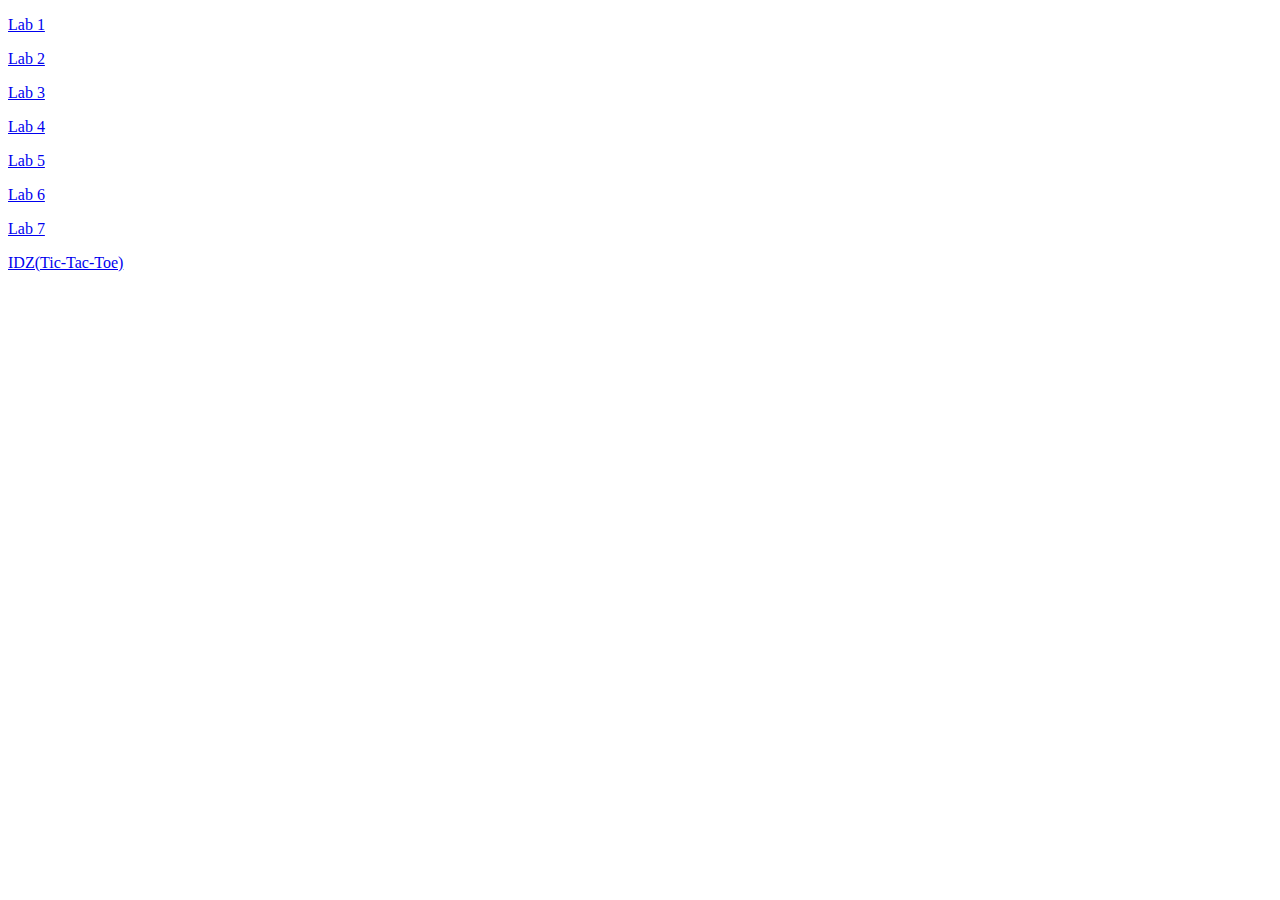
<file: index.html>
<!doctype html>
<html lang="en">
<head>
    <meta charset="UTF-8">
    <title>Main page</title>
</head>
<body>
<p><a href="lab1/lab1.html">Lab 1</a></p>
<p><a href="lab2/lab2.html">Lab 2</a></p>
<p><a href="lab3/lab3.html">Lab 3</a></p>
<p><a href="lab4/lab4.html">Lab 4</a></p>
<p><a href="lab5/lab5.php">Lab 5</a></p>
<p><a href="lab6/index.php">Lab 6</a></p>
<p><a href="lab7/lab7.php">Lab 7</a></p>
<p><a href="IDZ/index.html">IDZ(Tic-Tac-Toe)</a></p>
</body>
</html>
</file>
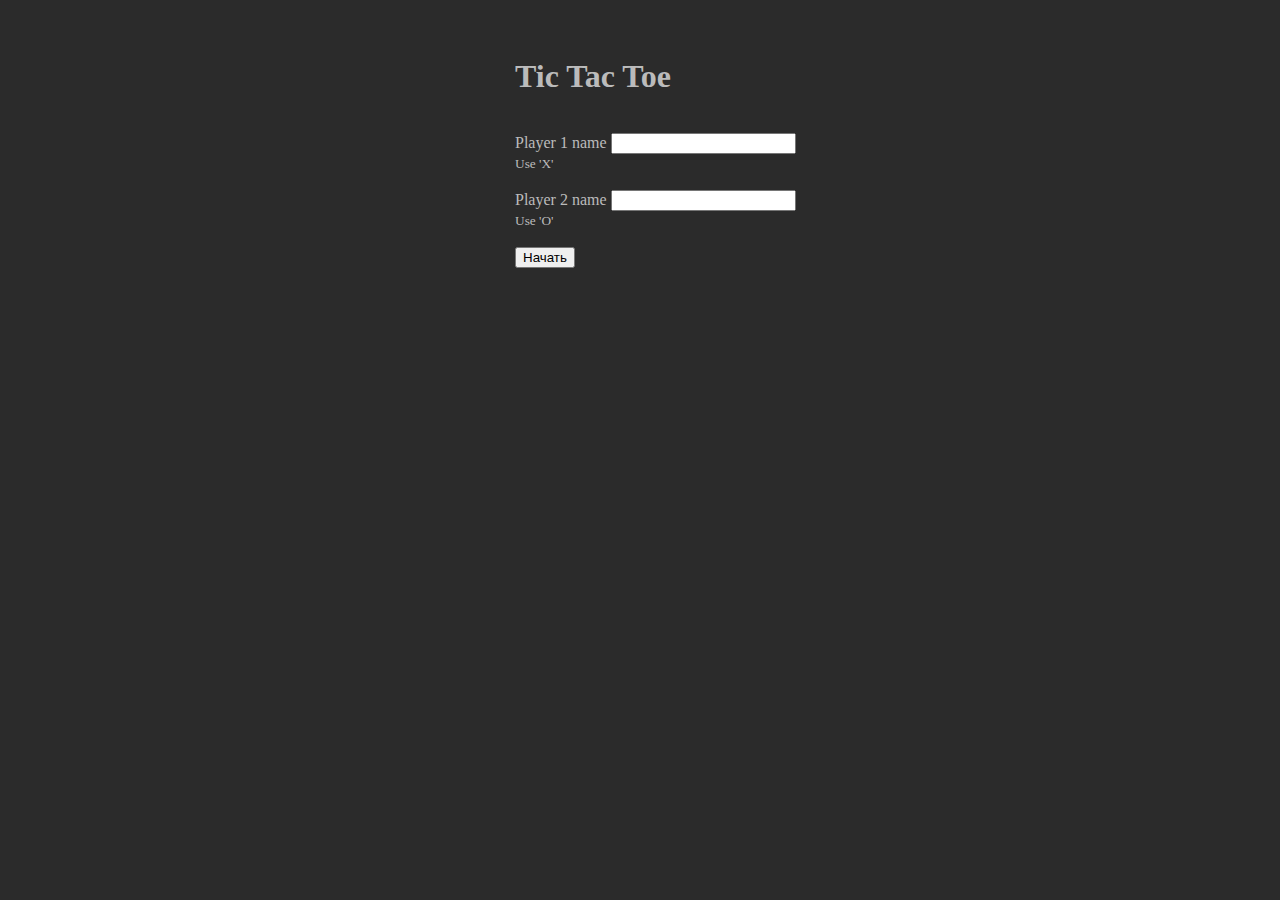
<file: IDZ/index.html>
﻿<!DOCTYPE html>
<html lang="en">
<head>
    <meta charset="UTF-8">
    <title>Tic Tac Toe</title>
    <link rel="stylesheet" href="style.css">
    <script src="https://code.jquery.com/jquery-3.4.1.js"></script>
    <script src="script.js"></script>
</head>
<body>
<h1 class="center-screen">Tic Tac Toe</h1>
<div id="player-info">
    <div>
        <label for="player-info-1">Player 1 name</label>
        <input type="text" id="player-info-1">
    </div>
    <small>Use 'X'</small>
    <br>
    <br>
    <div>
        <label for="player-info-2">Player 2 name</label>
        <input type="text" id="player-info-2">
    </div>
    <small>Use 'O'</small>
    <br>
    <br>
    <input type="button" id="start" value="Начать">
</div>
<div id="game" style="display: none;">
    <div class="container-left">
        <div class="row">
            <p>Step: <span id="player-name">1</span>(<span id="step">step</span>)</p>
        </div>
        <div class="row">
            <button class="game-field" id="00">'</button>
            <button class="game-field" id="01">'</button>
            <button class="game-field" id="02">'</button>
        </div>
        <div class="row">
            <button class="game-field" id="10">'</button>
            <button class="game-field" id="11">'</button>
            <button class="game-field" id="12">'</button>
        </div>
        <div class="row">
            <button class="game-field" id="20">'</button>
            <button class="game-field" id="21">'</button>
            <button class="game-field" id="22">'</button>
        </div>
    </div>
    <div class="container-right">
        <h2>Score</h2>
        <div id="player-1">
            Player 1(X):
            <p>
                <span id="player-1-name">player1</span> - <span id="player-1-score">0</span> point
            </p>
        </div>
        <div id="player-2">
            Player 2(O):
            <p>
                <span id="player-2-name">player2</span> - <span id="player-2-score">0</span> point
            </p>
        </div>
        <br>
        <input type="button" value="Change name" id="change_name">
    </div>
</div>
</body>
</html>
</file>
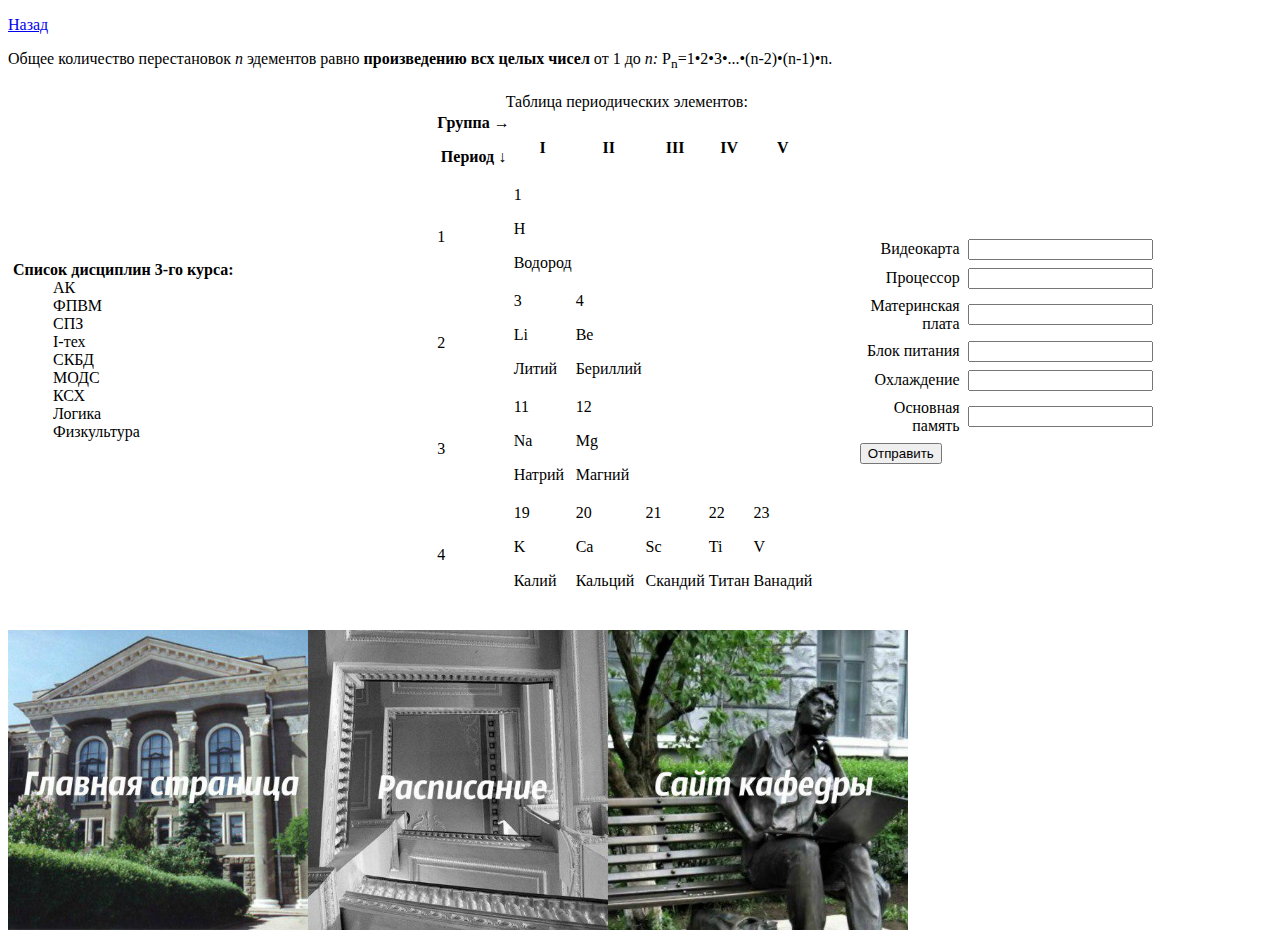
<file: lab1.html>
<!DOCTYPE html>
<html lang="en">
<head>
    <meta charset="UTF-8">
    <title>Lab 1</title>
</head>
<body>
<p><a href="index.html">Назад</a></p>
<p>Общее количество перестановок <i>n</i> эдементов равно <b>
    произведению всх целых чисел</b> от 1 до<i> n:</i> P<sub>n</sub>=1&bull;2&bull;3&bull;...&bull;(n-2)&bull;(n-1)&bull;n.
</p>
<table width="100%" cellpadding="5" cellspacing="0">
    <tr>
        <td width="30%">
            <dl>
                <dt><b>Список дисциплин 3-го курса:</b></dt>
                <dd>АК</dd>
                <dd>ФПВМ</dd>
                <dd>СПЗ</dd>
                <dd>I-тех</dd>
                <dd>СКБД</dd>
                <dd>МОДС</dd>
                <dd>КСХ</dd>
                <dd>Логика</dd>
                <dd>Физкультура</dd>
            </dl>
        </td>
        <td width="30%">
            <table>
                <caption>Таблица периодических элементов:</caption>
                <tr>
                    <th> Группа &rarr; <p>Период &darr;</p>
                    </th>
                    <th>I</th>
                    <th>II</th>
                    <th>III</th>
                    <th>IV</th>
                    <th>V</th>
                </tr>
                <tr>
                    <td>1</td>
                    <td>1
                        <p>H</p>
                        <p>Водород</p>
                    </td>
                    <td></td>
                    <td></td>
                    <td></td>
                    <td></td>
                    <td></td>
                </tr>
                <tr>
                    <td>2</td>
                    <td>3
                        <p>Li</p>
                        <p>Литий</p>
                    </td>
                    <td>4
                        <p>Be</p>
                        <p>Бериллий</p>
                    </td>
                    <td></td>
                    <td></td>
                    <td></td>
                    <td></td>
                </tr>
                <tr>
                    <td>3</td>
                    <td>11
                        <p>Na</p>
                        <p>Натрий</p>
                    </td>
                    <td>12
                        <p>Mg</p>
                        <p>Магний</p>
                    </td>
                    <td></td>
                    <td></td>
                    <td></td>
                    <td></td>
                </tr>
                <tr>
                    <td>4</td>
                    <td>19
                        <p>K</p>
                        <p>Калий</p>
                    </td>
                    <td>20
                        <p>Ca</p>
                        <p>Кальций</p>
                    </td>
                    <td>21
                        <p>Sc</p>
                        <p>Скандий</p>
                    </td>
                    <td>22
                        <p>Ti</p>
                        <p>Титан</p>
                    </td>
                    <td>23
                        <p>V</p>
                        <p>Ванадий</p>
                    </td>
                    <td></td>
                </tr>

            </table>
        </td>
        <td width="30%">
            <form method="get" action="http://google.com">
                <table width="100%" cellspacing="0" cellpadding="4">
                    <tr>
                        <td align="right" width="100">Видеокарта</td>
                        <td><input type="text" name="nickname" maxlength="50" size="20"></td>
                    </tr>
                    <tr>
                        <td align="right">Процессор</td>
                        <td><input type="text" name="lastname" maxlength="50" size="20"></td>
                    </tr>
                    <tr>
                        <td align="right">Материнская плата</td>
                        <td><input type="text" name="" maxlength="50" size="20"></td>
                    </tr>
                    <tr>
                        <td align="right">Блок питания</td>
                        <td><input type="text" name="power" maxlength="50" size="20"></td>
                    </tr>
                    <tr>
                        <td align="right">Охлаждение</td>
                        <td><input type="text" name="cooller" maxlength="50" size="20"></td>
                    </tr>
                    <tr>
                        <td align="right">Основная память</td>
                        <td><input type="text" name="memoty" maxlength="50" size="20"></td>
                    </tr>
                    <tr>
                        <td><input type="submit" value="Отправить"></td>
                    </tr>
                </table>
            </form>
        </td>
    </tr>
</table>
<p><img src="photo.jpg" width="900" height="300" usemap="#map"></p>
<map name="map">
    <area shape="rect" alt="главный сайт"
          coords="1,1, 300,300"
          href="http://nure.ua">
    <area shape="rect" alt="расписание"
          coords="301,1, 600,300" href="http://cist.nure.ua/ias/app/tt/f?p=778:2:3262994205998290::NO">
    <area shape="rect" alt="сайт кафедры"
          coords="601,1, 900,300"
          href="http://dec.nure.ua">
</map>
</body>
</html>
</file>
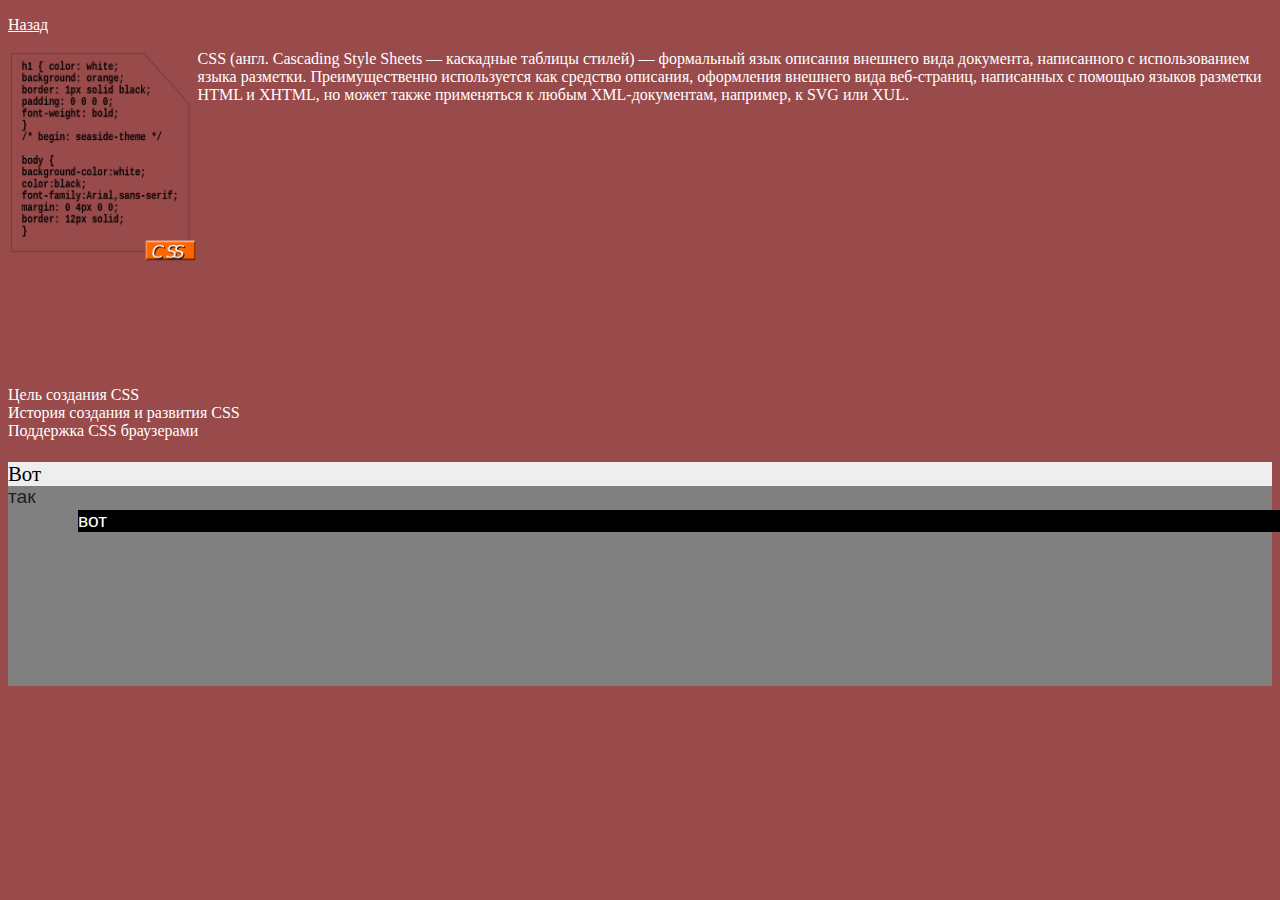
<file: lab2.html>
<!DOCTYPE html>
<html lang="en">

<head>
	<meta charset="UTF-8">
	<title>Lab 2</title>
	<link rel="stylesheet" type="text/css" href="lab2.css">
	<style type="text/css">
		.shrifty {
			font-size: 120%;
			font-family: Georgia, sans-serif;
			color: rgb(32, 32, 32);
			position: absolute;
		}
	</style>
</head>

<body>
	<p><a href="index.html">Назад</a></p>

	<p style="height: 320px; color: white;"><img src="svg.png" class="fig" width="15%" />

		CSS (англ. Cascading Style Sheets — каскадные таблицы стилей) — формальный язык описания внешнего вида
		документа, написанного с использованием языка разметки.

		Преимущественно используется как средство описания, оформления внешнего вида веб-страниц, написанных с помощью
		языков разметки HTML и XHTML, но может также применяться к любым XML-документам, например, к SVG или XUL.

	</p>

	<div class="spoiler">
		<label class="btn" for="spoiler1">Цель создания CSS</label>
		<input type="checkbox" id="spoiler1" />
		<div class="text">
			CSS используется создателями веб-страниц для задания цветов, шрифтов, расположения отдельных блоков и других
			аспектов представления внешнего вида этих веб-страниц. Основной целью разработки CSS являлось разделение
			описания логической структуры веб-страницы (которое производится с помощью HTML или других языков разметки)
			от описания внешнего вида этой веб-страницы (которое теперь производится с помощью формального языка CSS).
			Такое разделение может увеличить доступность документа, предоставить большую гибкость и возможность
			управления его представлением, а также уменьшить сложность и повторяемость в структурном содержимом. Кроме
			того, CSS позволяет представлять один и тот же документ в различных стилях или методах вывода, таких как
			экранное представление, печатное представление, чтение голосом (специальным голосовым браузером или
			программой чтения с экрана), или при выводе устройствами, использующими шрифт Брайля.
		</div>
	</div>
	<div class="spoiler">
		<label class="btn" for="spoiler2">История создания и развития CSS</label>
		<input type="checkbox" id="spoiler2" />
		<div class="text">
			CSS — одна из широкого спектра технологий, одобренных консорциумом W3C и получивших общее название
			«стандарты Web»[2]. В 1990-х годах стала ясна необходимость стандартизировать Web, создать какие-то единые
			правила, по которым программисты и веб-дизайнеры проектировали бы сайты. Так появились языки HTML 4.01 и
			XHTML, и стандарт CSS.

			В начале 1990-х различные браузеры имели свои стили для отображения веб-страниц. HTML развивался очень
			быстро и был способен удовлетворить все существовавшие на тот момент потребности по оформлению информации,
			поэтому CSS не получил тогда широкого признания.

			Термин «каскадные таблицы стилей» был предложен Хокон Виум Ли в 1994 году. Совместно с Бертом Босом он стал
			развивать CSS.

			В отличие от многих существовавших на тот момент языков стиля, CSS использует наследование от родителя к
			потомку, поэтому разработчик может определить разные стили, основываясь на уже определённых ранее стилях.

			В середине 1990-х Консорциум Всемирной паутины (W3C) стал проявлять интерес к CSS, и в декабре 1996 года
			была издана рекомендация CSS1.
		</div>
	</div>
	<div class="spoiler">
		<label class="btn" for="spoiler3">Поддержка CSS браузерами</label>
		<input type="checkbox" id="spoiler3" />
		<div class="text">
			Наиболее полно поддерживающими стандарт CSS являются работающие на движках Gecko (Mozilla Firefox и др.),
			WebKit (Safari, Arora, Google Chrome) и Presto (Opera) браузеры.

			Бывший самый распространённый браузер Internet Explorer 6 поддерживает CSS не полностью.

			Вышедший спустя семь лет Internet Explorer 7 значительно улучшил уровень поддержки CSS, но всё ещё
			содержал значительное количество ошибок.

			В Internet Explorer 8 используется новый движок, который полностью поддерживает CSS 2.1 и частично — CSS
			3.

			Для проверки поддержки браузером веб-стандартов, в том числе и различных частей стандарта CSS, был
			разработан тест Acid.
		</div>
	</div>




	<div>
		<div id="pageHeader">
			вот
		</div>
		<div style="color: rgb(0, 0, 0); font-size: 130%; font-family: Georgia, 'Times New Roman', Times, serif;
			 background-color: rgb(238, 238, 238); top: 130px; left: 130px;">Вот</div>
		<div class="shrifty">так
		</div>
	</div>
	<div style="height: 200px; background-color: rgb(128, 128, 128);"></div>

</body>

</html>
</file>
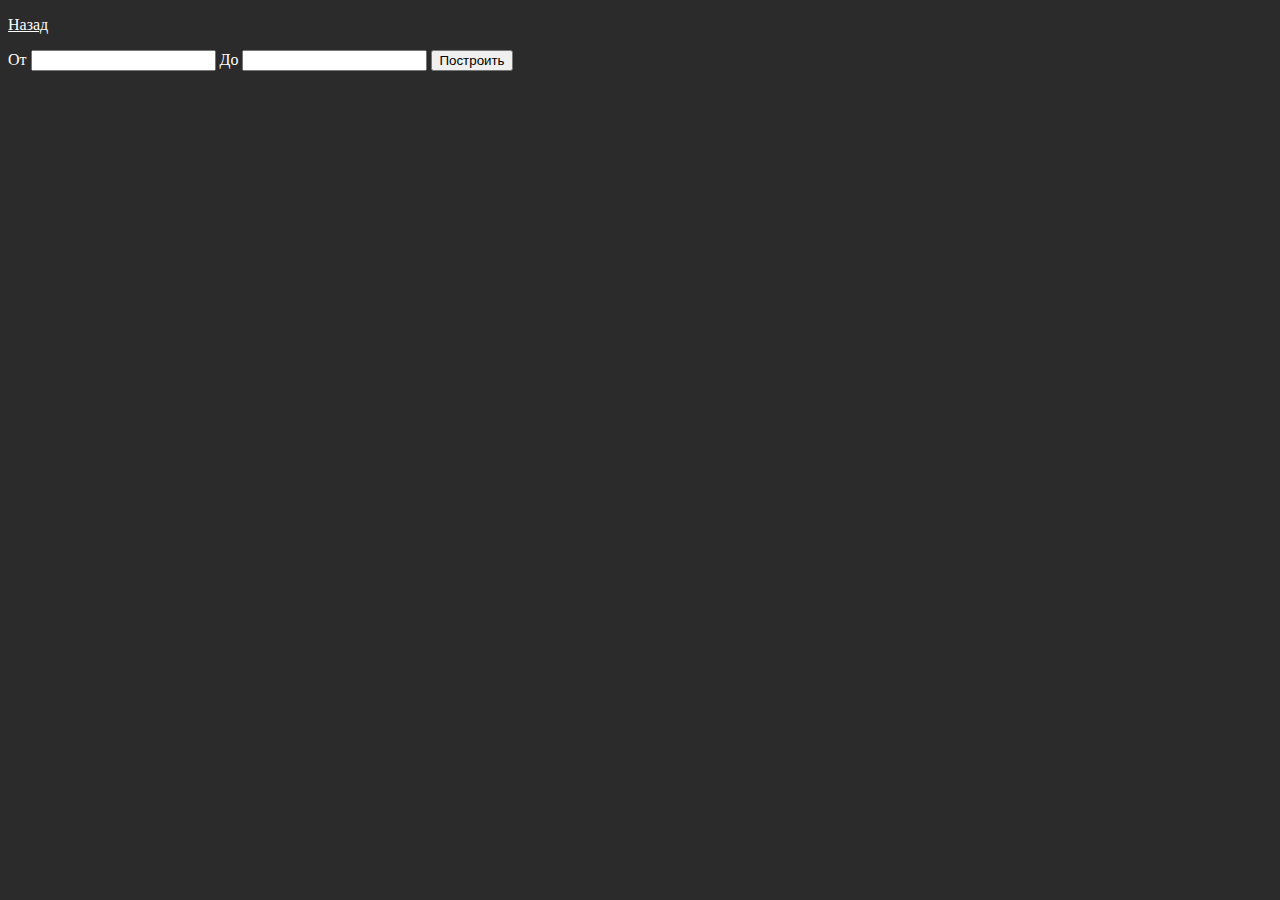
<file: lab3.html>
<!DOCTYPE html>
<html lang="en">
<head>
    <meta charset="UTF-8">
    <title>Lab 3</title>
    <script src="https://code.jquery.com/jquery-3.4.1.js"></script>
    <script src="lab3.js" type="text/javascript"></script>
    <style type="text/css">
        body {
            background-color: rgba(0, 0, 0, 0.83)
        }
        label, a, p {
            color: white;
        }
        td {
            color: rgba(102,102,102,1)
        }
    </style>
</head>
<body>
<p><a href="index.html">Назад</a></p>
<div>
    <label for="min">От</label>
    <input type="number" id="min">
    <label for="max">До</label>
    <input type="number" id="max">
    <button id="submit">Построить</button>
</div>
<br>
<div id="table_create">
</div>
</body>
</html>
</file>
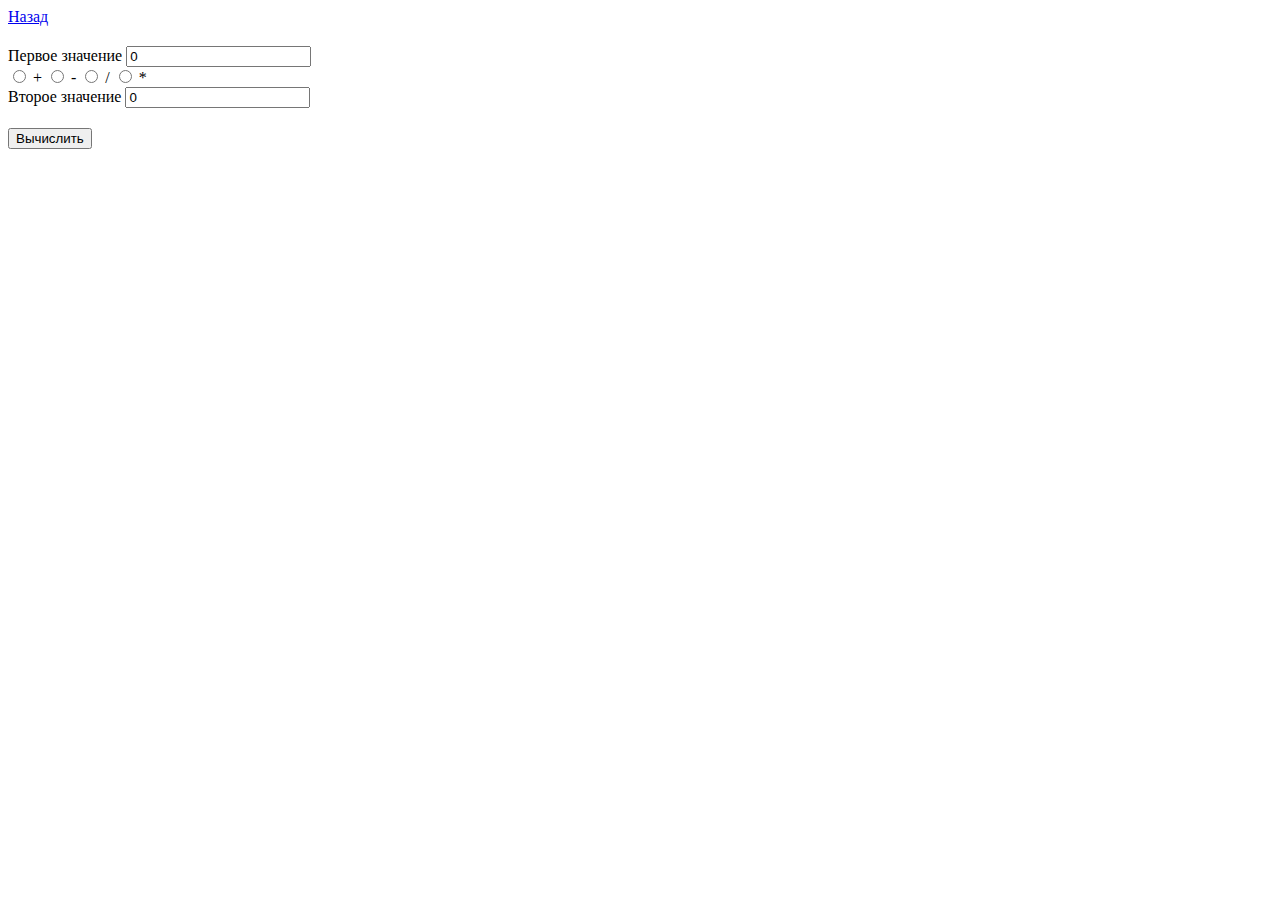
<file: lab4.html>
<!DOCTYPE html>
<html lang="en">
<head>
    <meta charset="UTF-8">
    <title>Lab 4</title>
</head>

<body>
    <a href="index.html">Назад</a>
    <div style="height: 20px;"></div>
    <form action="lab4.php" method="POST">
        <label for="first">Первое значение</label>
        <input type="number" id="first" name="first" step="0.01" value="0">
        <div>
            <input type="radio" name="operation" value="+"> <span>+</span>
            <input type="radio" name="operation" value="-"> <span>-</span>
            <input type="radio" name="operation" value="/"> <span>/</span>
            <input type="radio" name="operation" value="*"> <span>*</span>
        </div>
        <label for="second">Второе значение</label>
        <input type="number" id="second" name="second" step="0.01" value="0">
        <div>
            <button type="submit" style="margin-top: 20px;">Вычислить</button>
        </div>
    </form>
</body>

</html>
</file>
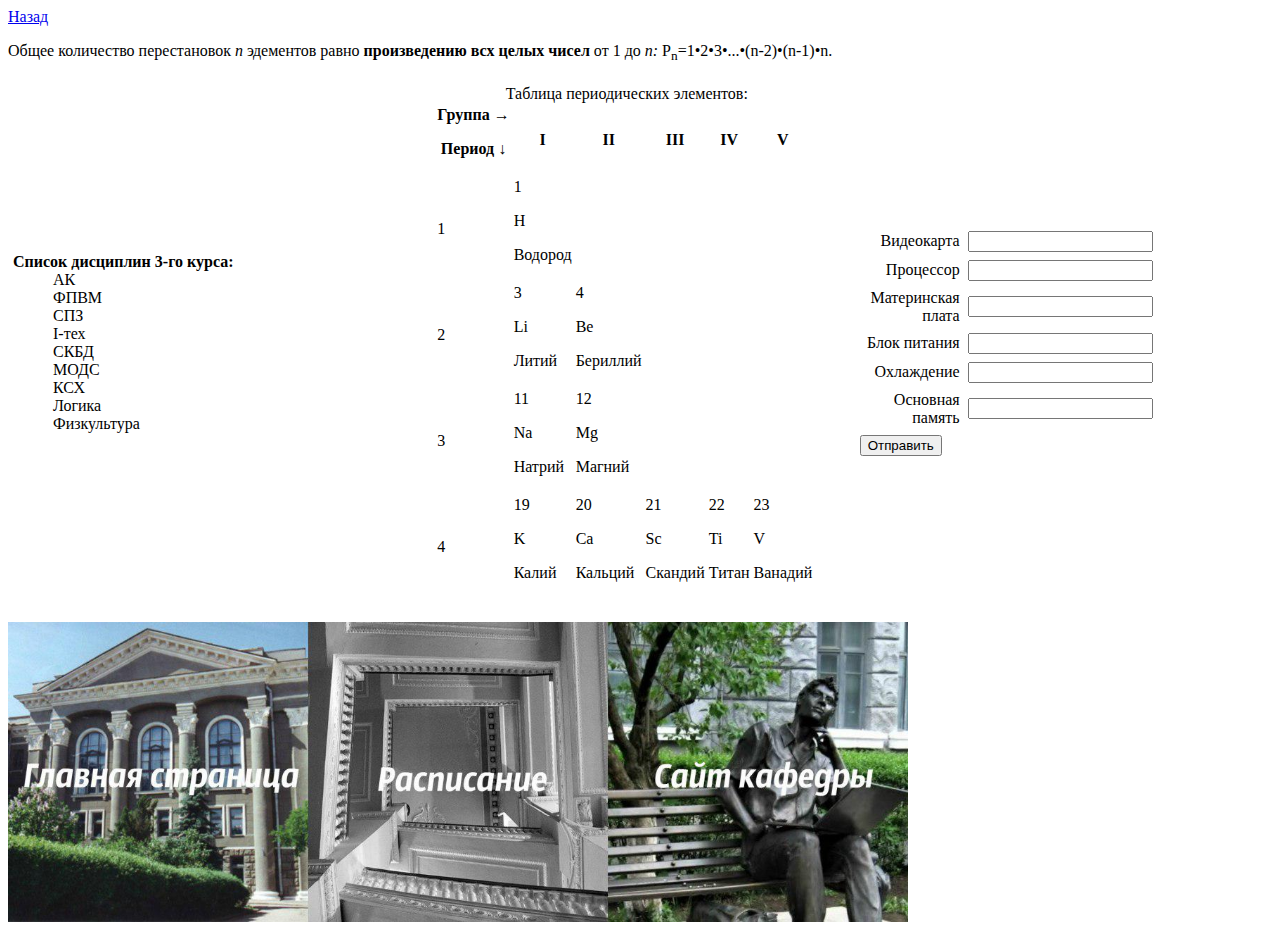
<file: lab1/lab1.html>
<!DOCTYPE html>
<html lang="en">
<head>
    <meta charset="UTF-8">
    <title>Lab 1</title>
</head>
<body>
    <a href="../index.html">Назад</a>
<p>Общее количество перестановок <i>n</i> эдементов равно <b>
    произведению всх целых чисел</b> от 1 до<i> n:</i> P<sub>n</sub>=1&bull;2&bull;3&bull;...&bull;(n-2)&bull;(n-1)&bull;n.
</p>
<table width="100%" cellpadding="5" cellspacing="0">
    <tr>
        <td width="30%">
            <dl>
                <dt><b>Список дисциплин 3-го курса:</b></dt>
                <dd>АК</dd>
                <dd>ФПВМ</dd>
                <dd>СПЗ</dd>
                <dd>I-тех</dd>
                <dd>СКБД</dd>
                <dd>МОДС</dd>
                <dd>КСХ</dd>
                <dd>Логика</dd>
                <dd>Физкультура</dd>
            </dl>
        </td>
        <td width="30%">
            <table>
                <caption>Таблица периодических элементов:</caption>
                <tr>
                    <th> Группа &rarr; <p>Период &darr;</p>
                    </th>
                    <th>I</th>
                    <th>II</th>
                    <th>III</th>
                    <th>IV</th>
                    <th>V</th>
                </tr>
                <tr>
                    <td>1</td>
                    <td>1
                        <p>H</p>
                        <p>Водород</p>
                    </td>
                    <td></td>
                    <td></td>
                    <td></td>
                    <td></td>
                    <td></td>
                </tr>
                <tr>
                    <td>2</td>
                    <td>3
                        <p>Li</p>
                        <p>Литий</p>
                    </td>
                    <td>4
                        <p>Be</p>
                        <p>Бериллий</p>
                    </td>
                    <td></td>
                    <td></td>
                    <td></td>
                    <td></td>
                </tr>
                <tr>
                    <td>3</td>
                    <td>11
                        <p>Na</p>
                        <p>Натрий</p>
                    </td>
                    <td>12
                        <p>Mg</p>
                        <p>Магний</p>
                    </td>
                    <td></td>
                    <td></td>
                    <td></td>
                    <td></td>
                </tr>
                <tr>
                    <td>4</td>
                    <td>19
                        <p>K</p>
                        <p>Калий</p>
                    </td>
                    <td>20
                        <p>Ca</p>
                        <p>Кальций</p>
                    </td>
                    <td>21
                        <p>Sc</p>
                        <p>Скандий</p>
                    </td>
                    <td>22
                        <p>Ti</p>
                        <p>Титан</p>
                    </td>
                    <td>23
                        <p>V</p>
                        <p>Ванадий</p>
                    </td>
                    <td></td>
                </tr>

            </table>
        </td>
        <td width="30%">
            <form method="get" action="http://google.com">
                <table width="100%" cellspacing="0" cellpadding="4">
                    <tr>
                        <td align="right" width="100">Видеокарта</td>
                        <td><input type="text" name="nickname" maxlength="50" size="20"></td>
                    </tr>
                    <tr>
                        <td align="right">Процессор</td>
                        <td><input type="text" name="lastname" maxlength="50" size="20"></td>
                    </tr>
                    <tr>
                        <td align="right">Материнская плата</td>
                        <td><input type="text" name="" maxlength="50" size="20"></td>
                    </tr>
                    <tr>
                        <td align="right">Блок питания</td>
                        <td><input type="text" name="power" maxlength="50" size="20"></td>
                    </tr>
                    <tr>
                        <td align="right">Охлаждение</td>
                        <td><input type="text" name="cooller" maxlength="50" size="20"></td>
                    </tr>
                    <tr>
                        <td align="right">Основная память</td>
                        <td><input type="text" name="memoty" maxlength="50" size="20"></td>
                    </tr>
                    <tr>
                        <td><input type="submit" value="Отправить"></td>
                    </tr>
                </table>
            </form>
        </td>
    </tr>
</table>
<p><img src="photo.jpg" width="900" height="300" usemap="#map"></p>
<map name="map">
    <area shape="rect" alt="главный сайт"
          coords="1,1, 300,300"
          href="http://nure.ua">
    <area shape="rect" alt="расписание"
          coords="301,1, 600,300" href="http://cist.nure.ua/ias/app/tt/f?p=778:2:3262994205998290::NO">
    <area shape="rect" alt="сайт кафедры"
          coords="601,1, 900,300"
          href="http://dec.nure.ua">
</map>
</body>
</html>
</file>
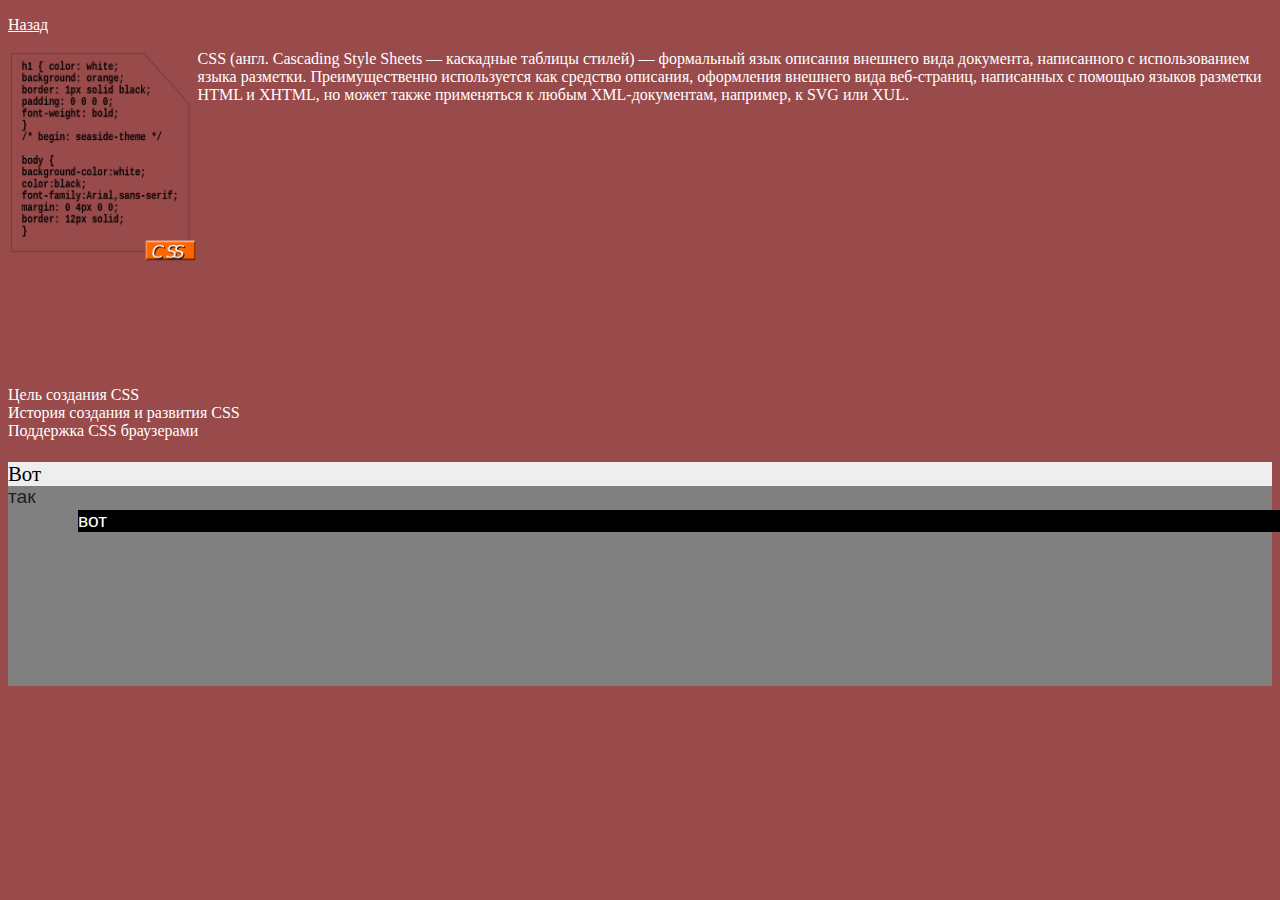
<file: lab2/lab2.html>
<!DOCTYPE html>
<html lang="en">

<head>
	<meta charset="UTF-8">
	<title>Lab 2</title>
	<link rel="stylesheet" type="text/css" href="lab2.css">
	<style type="text/css">
		.shrifty {
			font-size: 120%;
			font-family: Georgia, sans-serif;
			color: rgb(32, 32, 32);
			position: absolute;
		}
	</style>
</head>

<body>
	<p><a href="../index.html">Назад</a></p>

	<p style="height: 320px; color: white;"><img src="svg.png" class="fig" width="15%" />

		CSS (англ. Cascading Style Sheets — каскадные таблицы стилей) — формальный язык описания внешнего вида
		документа, написанного с использованием языка разметки.

		Преимущественно используется как средство описания, оформления внешнего вида веб-страниц, написанных с помощью
		языков разметки HTML и XHTML, но может также применяться к любым XML-документам, например, к SVG или XUL.

	</p>

	<div class="spoiler">
		<label class="btn" for="spoiler1">Цель создания CSS</label>
		<input type="checkbox" id="spoiler1" />
		<div class="text">
			CSS используется создателями веб-страниц для задания цветов, шрифтов, расположения отдельных блоков и других
			аспектов представления внешнего вида этих веб-страниц. Основной целью разработки CSS являлось разделение
			описания логической структуры веб-страницы (которое производится с помощью HTML или других языков разметки)
			от описания внешнего вида этой веб-страницы (которое теперь производится с помощью формального языка CSS).
			Такое разделение может увеличить доступность документа, предоставить большую гибкость и возможность
			управления его представлением, а также уменьшить сложность и повторяемость в структурном содержимом. Кроме
			того, CSS позволяет представлять один и тот же документ в различных стилях или методах вывода, таких как
			экранное представление, печатное представление, чтение голосом (специальным голосовым браузером или
			программой чтения с экрана), или при выводе устройствами, использующими шрифт Брайля.
		</div>
	</div>
	<div class="spoiler">
		<label class="btn" for="spoiler2">История создания и развития CSS</label>
		<input type="checkbox" id="spoiler2" />
		<div class="text">
			CSS — одна из широкого спектра технологий, одобренных консорциумом W3C и получивших общее название
			«стандарты Web»[2]. В 1990-х годах стала ясна необходимость стандартизировать Web, создать какие-то единые
			правила, по которым программисты и веб-дизайнеры проектировали бы сайты. Так появились языки HTML 4.01 и
			XHTML, и стандарт CSS.

			В начале 1990-х различные браузеры имели свои стили для отображения веб-страниц. HTML развивался очень
			быстро и был способен удовлетворить все существовавшие на тот момент потребности по оформлению информации,
			поэтому CSS не получил тогда широкого признания.

			Термин «каскадные таблицы стилей» был предложен Хокон Виум Ли в 1994 году. Совместно с Бертом Босом он стал
			развивать CSS.

			В отличие от многих существовавших на тот момент языков стиля, CSS использует наследование от родителя к
			потомку, поэтому разработчик может определить разные стили, основываясь на уже определённых ранее стилях.

			В середине 1990-х Консорциум Всемирной паутины (W3C) стал проявлять интерес к CSS, и в декабре 1996 года
			была издана рекомендация CSS1.
		</div>
	</div>
	<div class="spoiler">
		<label class="btn" for="spoiler3">Поддержка CSS браузерами</label>
		<input type="checkbox" id="spoiler3" />
		<div class="text">
			Наиболее полно поддерживающими стандарт CSS являются работающие на движках Gecko (Mozilla Firefox и др.),
			WebKit (Safari, Arora, Google Chrome) и Presto (Opera) браузеры.

			Бывший самый распространённый браузер Internet Explorer 6 поддерживает CSS не полностью.

			Вышедший спустя семь лет Internet Explorer 7 значительно улучшил уровень поддержки CSS, но всё ещё
			содержал значительное количество ошибок.

			В Internet Explorer 8 используется новый движок, который полностью поддерживает CSS 2.1 и частично — CSS
			3.

			Для проверки поддержки браузером веб-стандартов, в том числе и различных частей стандарта CSS, был
			разработан тест Acid.
		</div>
	</div>




	<div>
		<div id="pageHeader">
			вот
		</div>
		<div style="color: rgb(0, 0, 0); font-size: 130%; font-family: Georgia, 'Times New Roman', Times, serif;
			 background-color: rgb(238, 238, 238); top: 130px; left: 130px;">Вот</div>
		<div class="shrifty">так
		</div>
	</div>
	<div style="height: 200px; background-color: rgb(128, 128, 128);"></div>

</body>

</html>
</file>
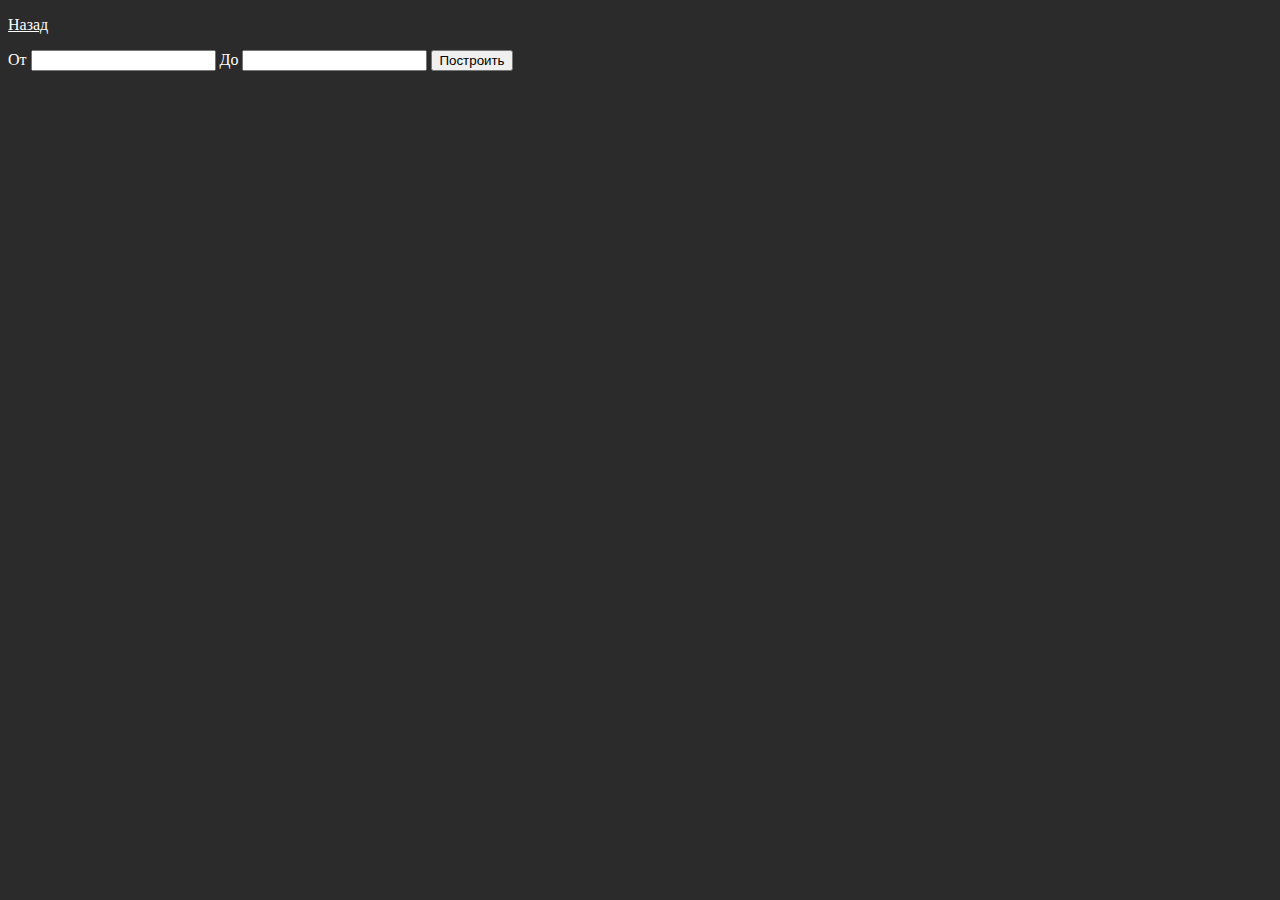
<file: lab3/lab3.html>
<!DOCTYPE html>
<html lang="en">
<head>
    <meta charset="UTF-8">
    <title>Lab 3</title>
    <script src="https://code.jquery.com/jquery-3.4.1.js"></script>
    <script src="lab3.js" type="text/javascript"></script>
    <style type="text/css">
        body {
            background-color: rgba(0, 0, 0, 0.83)
        }
        label, a, p {
            color: white;
        }
        td {
            color: rgba(102,102,102,1)
        }
    </style>
</head>
<body>
<p><a href="../index.html">Назад</a></p>
<div>
    <label for="min">От</label>
    <input type="number" id="min">
    <label for="max">До</label>
    <input type="number" id="max">
    <button id="submit">Построить</button>
</div>
<br>
<div id="table_create">
</div>
</body>
</html>
</file>
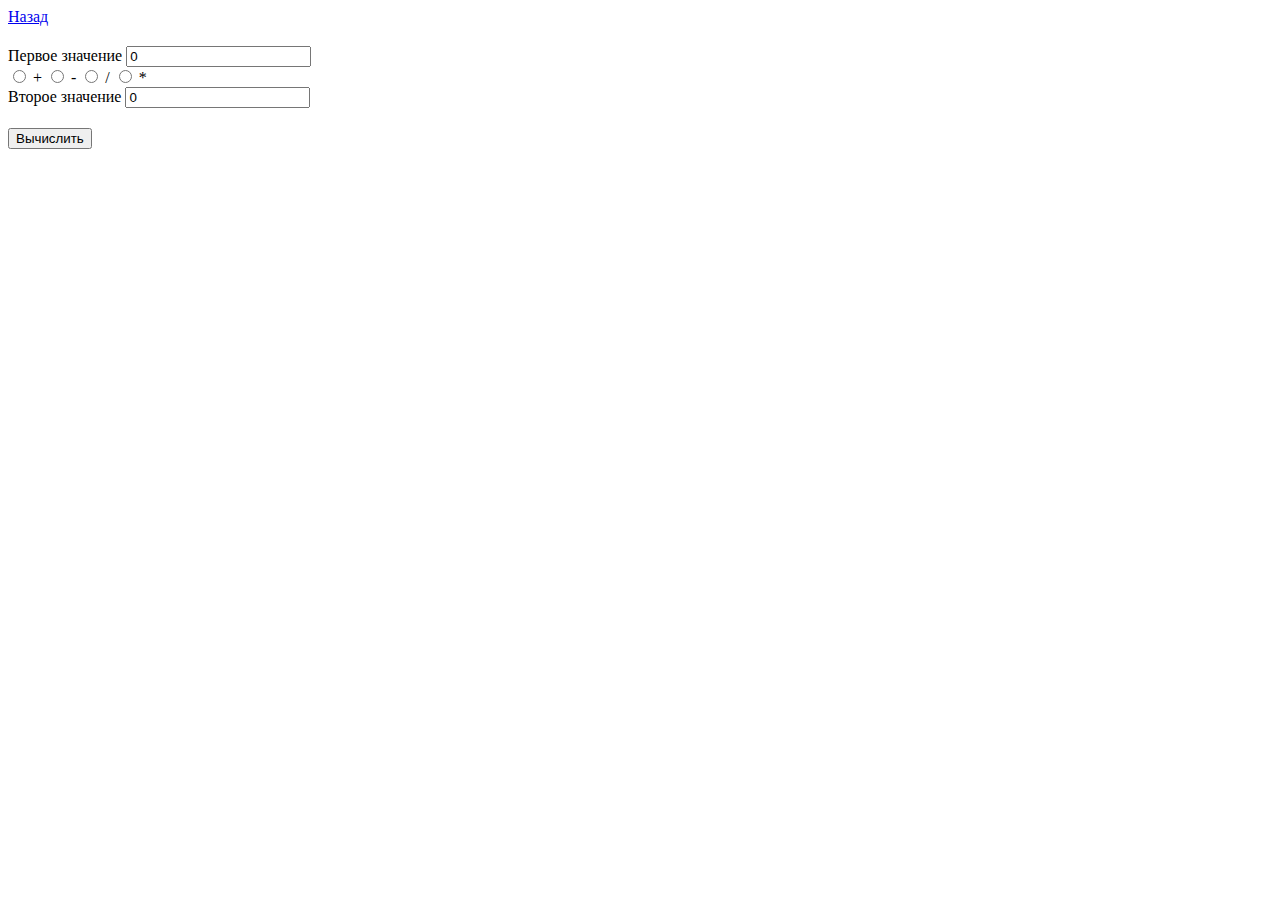
<file: lab4/lab4.html>
<!DOCTYPE html>
<html lang="en">
<head>
    <meta charset="UTF-8">
    <title>Lab 4</title>
</head>

<body>
    <a href="../index.html">Назад</a>
    <div style="height: 20px;"></div>
    <form action="lab4.php" method="POST">
        <label for="first">Первое значение</label>
        <input type="number" id="first" name="first" step="0.01" value="0">
        <div>
            <input type="radio" name="operation" value="+"> <span>+</span>
            <input type="radio" name="operation" value="-"> <span>-</span>
            <input type="radio" name="operation" value="/"> <span>/</span>
            <input type="radio" name="operation" value="*"> <span>*</span>
        </div>
        <label for="second">Второе значение</label>
        <input type="number" id="second" name="second" step="0.01" value="0">
        <div>
            <button type="submit" style="margin-top: 20px;">Вычислить</button>
        </div>
    </form>
</body>

</html>
</file>
<file: IDZ/style.css>
body {
    background-color: rgba(0, 0, 0, 0.83);
    color: #bbbbbb;
}

a, p {
    color: #bbbbbb;
}

.game-field {
    background-color: rgba(62, 62, 62, 0.83);
    color: #bbbbbb;
    border: 0;
    width: 70px;
    height: 70px;
    margin: 5px;
}

.container-left {
    position: absolute;
    width: 250px;
    height: 250px;
    top: 35%;
    left: 25%;
    margin: -100px 0 0 -125px;
}

.container-right {
    position: absolute;
    width: 250px;
    height: 250px;
    top: 35%;
    right: 25%;
    margin: -100px 0 0 -125px;
}

.center-screen {
    position: absolute;
    left: 50%;
    margin: 50px 0 0 -125px;
}

#player-info {
    position: absolute;
    left: 50%;
    margin: 125px 0 0 -125px;
}
</file>
<file: lab2.css>
body {
    background-color: rgba(148, 64, 64, 0.95);
}

a, p, div, li {
    color: white;
}

.btn {
    display: block;
    cursor: pointer;
}

.text {
    display: block;
    padding: 16px;
    margin: 16px;
    border: 1px dashed silver;
    height: auto;
}

.spoiler input[type=checkbox] {
    display: none;
}

.spoiler input[type=checkbox] + .text {
    display: none;
}

.spoiler input[type=checkbox]:checked + .text {
    display: block;
}

#pageHeader { 
    font-size: 120%;
    font-family: Verdana, Arial, Helvetica, sans-serif;
    color: rgb(252, 252, 252);
    background-color: rgb(0, 0, 0); 
    top: 70px; 
    left: 70px;
    position: relative;
   }

.fig {
float:  left
}
</file>
<file: lab2/lab2.css>
body {
    background-color: rgba(148, 64, 64, 0.95);
}

a, p, div, li {
    color: white;
}

.btn {
    display: block;
    cursor: pointer;
}

.text {
    display: block;
    padding: 16px;
    margin: 16px;
    border: 1px dashed silver;
    height: auto;
}

.spoiler input[type=checkbox] {
    display: none;
}

.spoiler input[type=checkbox] + .text {
    display: none;
}

.spoiler input[type=checkbox]:checked + .text {
    display: block;
}

#pageHeader { 
    font-size: 120%;
    font-family: Verdana, Arial, Helvetica, sans-serif;
    color: rgb(252, 252, 252);
    background-color: rgb(0, 0, 0); 
    top: 70px; 
    left: 70px;
    position: relative;
   }

.fig {
float:  left
}
</file>
